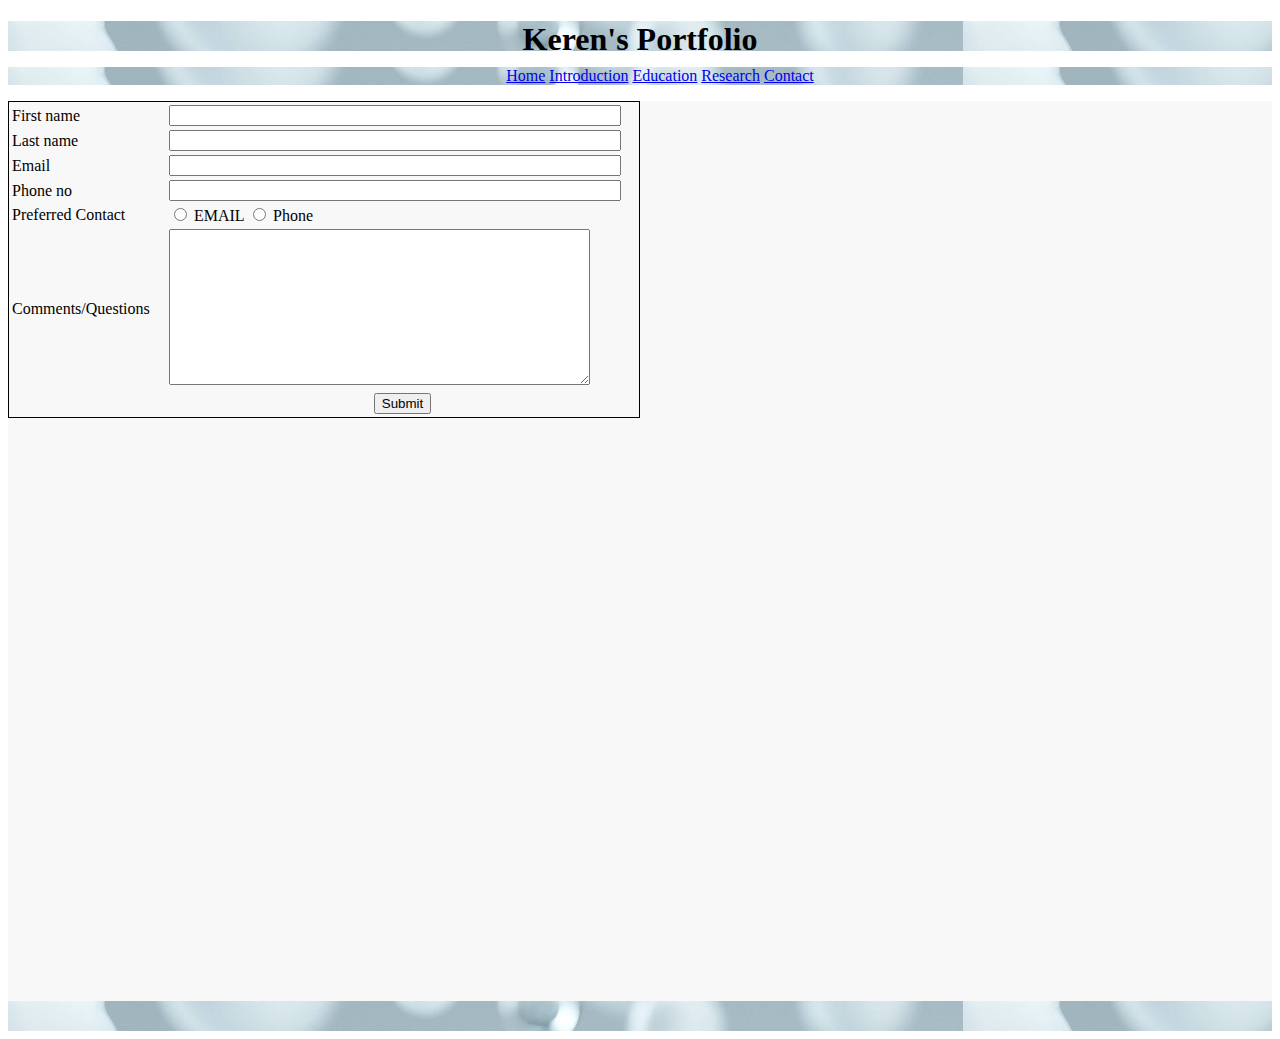
<file: Portfolio/Contact.html>
<!doctype html>
<html lang="en">
<head>
<meta charset="utf-8">
<link rel="shortcut icon" href="test_tube.ico" type="image/x-icon">
<title>Keren-Contact</title>
<link href="css/my_style.css" rel="stylesheet" type="text/css">
<link href="css/img_style.css" rel="stylesheet" type="text/css">
</head>

<body>
<div class="">
  <div class="banner">
    <h1>Keren's Portfolio</h1>
  </div>
  <div class="navigation_div">
    <ul style="">
	  <li class="navigation_list"><a href="index.html">Home</a></li>
	  <li class="navigation_list"><a href="Introduction.html">Introduction</a></li>
      <li class="navigation_list"><a href="Education.html">Education</a></li>
      <li class="navigation_list"><a href="Research.html">Research</a></li>
		<li class="navigation_list"><a href="Contact.html">Contact</a></li>
    </ul>
  </div>
  <div class="body">

<form action="Message.html">
  <table class="contact_table">
   <tr>
       <td><label for="fname">First name</label></td>
       <td><input type="text" id="fname" name="fname" class="input_contact"></td>
   </tr>
   <tr>
       <td><label for="lname">Last name </label></td>
       <td><input type="text" id="lname" name="lname" class="input_contact"></td>
   </tr>
   <tr>
       <td><label for="email">Email     </label></td>
       <td><input type="text" id="email" name="email" class="input_contact"></td>
   </tr>
   <tr>
       <td><label for="Phoneno">Phone no</label></td>
       <td><input type="text" id="Phoneno" name="Phoneno" class="input_contact"></td>
   </tr>
   <tr>
       <td><label>Preferred Contact</label></td>
       <td>
           <input type="radio" id="email_radio" name="Preferred_contact_radio" value="email">
           <label for="email_radio">EMAIL</label>
           <input type="radio" id="Phone_radio" name="Preferred_contact_radio" value="Phone">
           <label for="Phone_radio">Phone</label>
       </td>
   </tr>
   <tr>
       <td><label for="comments">Comments/Questions</label></td>
       <td><textarea id="comments" name="Comments" rows="10" cols="50"></textarea></td>
   </tr>
   <tr>
       <td></td>
       <td class="contact_column_button"><input type="submit" id="Submit" name="submit_form"></td>
   </tr>
   </table>
</form>
  </div>
  <div class="banner"></div>
</div>
</body>
</html>
</file>
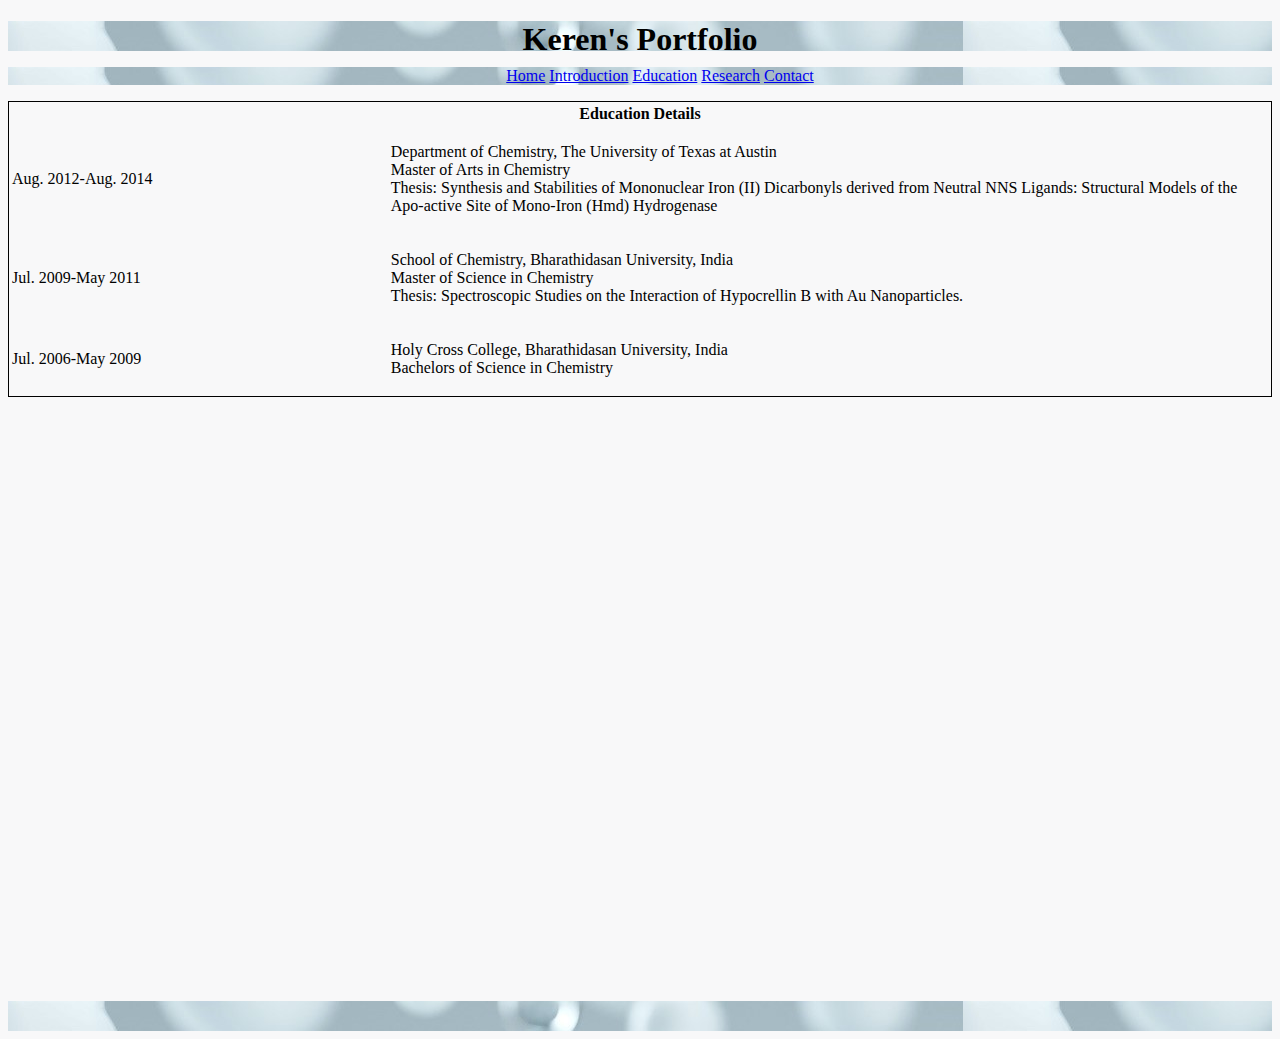
<file: Portfolio/Education.html>
<!doctype html>
<html lang="en">
<head>
<meta charset="utf-8">
<link rel="shortcut icon" href="test_tube.ico" type="image/x-icon">
<title>Keren-Education</title>
<link href="css/my_style.css" rel="stylesheet" type="text/css">
<link href="css/img_style.css" rel="stylesheet" type="text/css">
</head>

<body class="body">
<div class="">
  <div class="banner">
    <h1>Keren's Portfolio</h1>
  </div>
  <div class="navigation_div">
    <ul style="">
	  <li class="navigation_list"><a href="index.html">Home</a></li>
	  <li class="navigation_list"><a href="Introduction.html">Introduction</a></li>
      <li class="navigation_list"><a href="Education.html">Education</a></li>
      <li class="navigation_list"><a href="Research.html">Research</a></li>
		<li class="navigation_list"><a href="Contact.html">Contact</a></li>
    </ul>
  </div>
  <div class="body">
    <table class="education_table_width">
  <tbody>
	  <tr>
      <th colspan="2">Education Details</th>
    </tr>  
    <tr>
      <td class="education_table_column_width">Aug. 2012-Aug. 2014</td>
      <td><p>Department of Chemistry, The University  of Texas at Austin<br>
        Master of Arts in Chemistry<br>
        Thesis: Synthesis and Stabilities of  Mononuclear Iron (II) Dicarbonyls derived from Neutral NNS Ligands: Structural  Models of the Apo-active Site of Mono-Iron (Hmd) Hydrogenase</p></td>
    </tr>
    <tr>
      <td class="education_table_column_width">Jul. 2009-May 2011  </td>
      <td><p>School of Chemistry, Bharathidasan  University, India<br>
        Master of Science in Chemistry<br>
        Thesis: Spectroscopic  Studies on the Interaction of Hypocrellin B with Au Nanoparticles. </p></td>
    </tr>
    <tr>
      <td class="education_table_column_width">Jul. 2006-May 2009</td>
      <td><p>Holy Cross College, Bharathidasan  University, India<br>
        Bachelors  of Science in Chemistry</p></td>
    </tr>
  </tbody>
</table>
  </div>
  <div class="banner"></div>
</div>
</body>
</html>
</file>
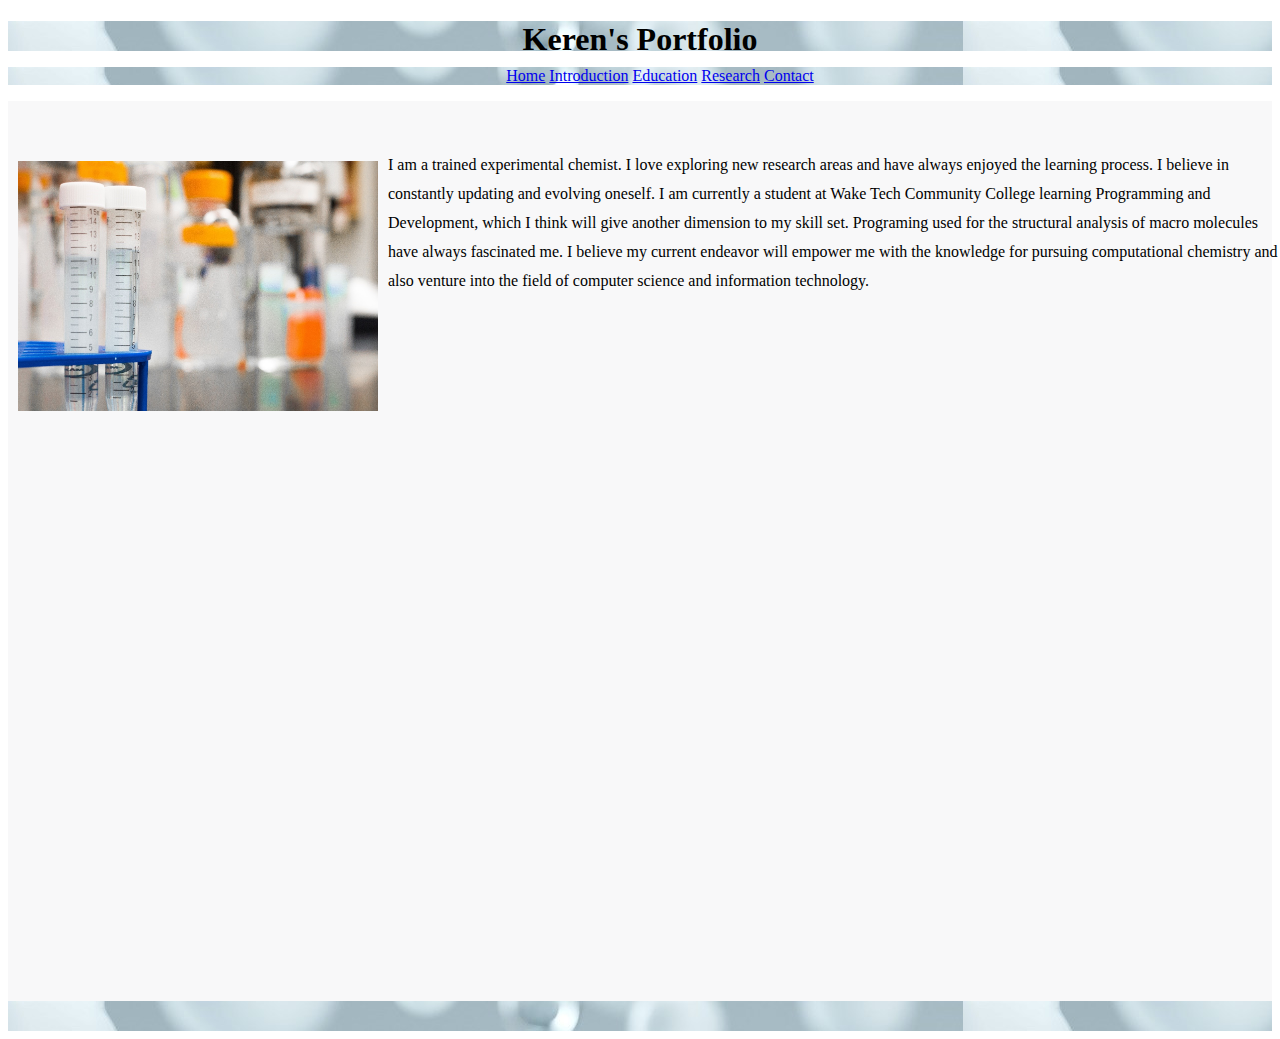
<file: Portfolio/Introduction.html>
<!doctype html>
<html lang="en">
<head>
<meta charset="utf-8">
<link rel="shortcut icon" href="test_tube.ico" type="image/x-icon" >
<title>Keren-Introduction</title>
<link href="css/my_style.css" rel="stylesheet" type="text/css">
<link href="css/img_style.css" rel="stylesheet" type="text/css">
<style>

p.big {
  line-height: 1.8;
}
</style>
</head>

<body>
<div class="">
  <div class="banner"><h1>Keren's Portfolio</h1>
  </div>
  <div class="navigation_div">
    <ul style="">
	  <li class="navigation_list"><a href="index.html">Home</a></li>
	  <li class="navigation_list"><a href="Introduction.html">Introduction</a></li>
      <li class="navigation_list"><a href="Education.html">Education</a></li>
      <li class="navigation_list"><a href="Research.html">Research</a></li>
		<li class="navigation_list"><a href="Contact.html">Contact</a></li>
    </ul>
  </div>
  <div class="body">
	<div class="img_div">
    <p class="big"><img src="assets/pexels_martin.jpg" alt="Photo by Martin Lopez: " width="360" height="250" class="img_float" title="https://www.pexels.com/photo/two-test-tubes-954585/">
I am a trained experimental chemist. I love exploring new research areas and have always enjoyed the learning process. I believe in constantly updating and evolving oneself. I am currently a student at Wake Tech Community College learning Programming and Development, which I think will give another dimension to my skill set. Programing used for the structural analysis of macro molecules have always fascinated me. I believe my current endeavor will empower me with the knowledge for pursuing computational chemistry and also venture into the field of computer science and information technology. 
	  </p></div>
  </div>
  <div class="banner"></div>
</div>
</body>
</html>
</file>
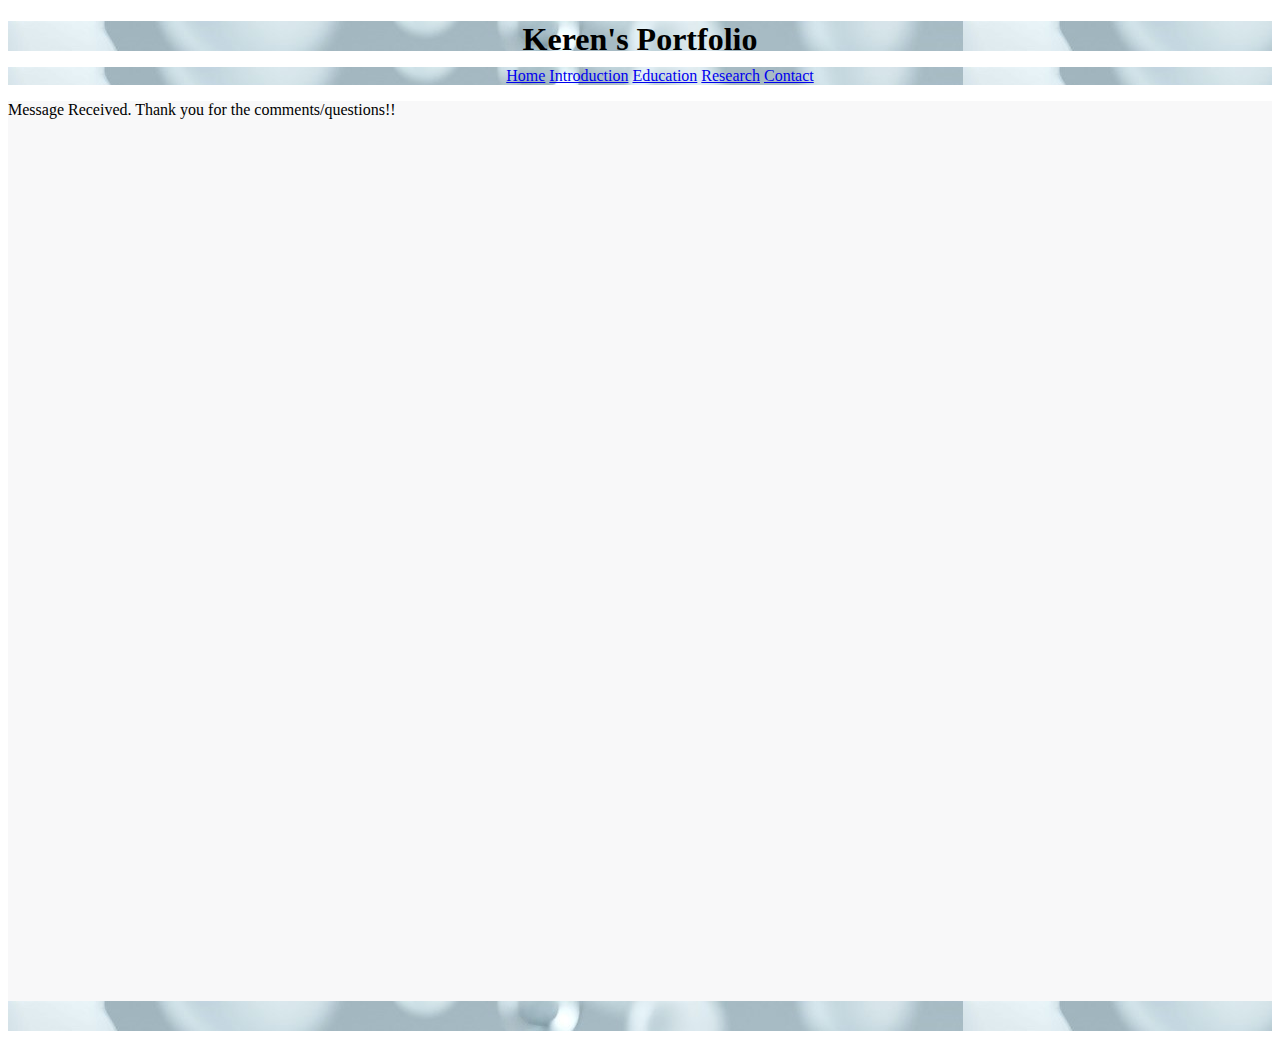
<file: Portfolio/Message.html>
<!doctype html>
<html>
<head>
<meta charset="utf-8">
<link rel="shortcut icon" href="test_tube.ico" type="image/x-icon" />
<title>Keren-Contact</title>
<link href="css/my_style.css" rel="stylesheet" type="text/css">
<link href="css/img_style.css" rel="stylesheet" type="text/css">
</head>

<body>
<div class="">
  <div class="banner">
    <h1>Keren's Portfolio</h1>
  </div>
  <div class="navigation_div">
    <ul style="">
	  <li class="navigation_list"><a href="index.html">Home</a></li>
	  <li class="navigation_list"><a href="Introduction.html">Introduction</a></li>
      <li class="navigation_list"><a href="Education.html">Education</a></li>
      <li class="navigation_list"><a href="Research.html">Research</a></li>
		<li class="navigation_list"><a href="Contact.html">Contact</a></li>
    </ul>
  </div>
  <div class="body">
  Message Received. Thank you for the comments/questions!!
  </div>
  <div class="banner"></div>
</div>
</body>
</html>
</file>
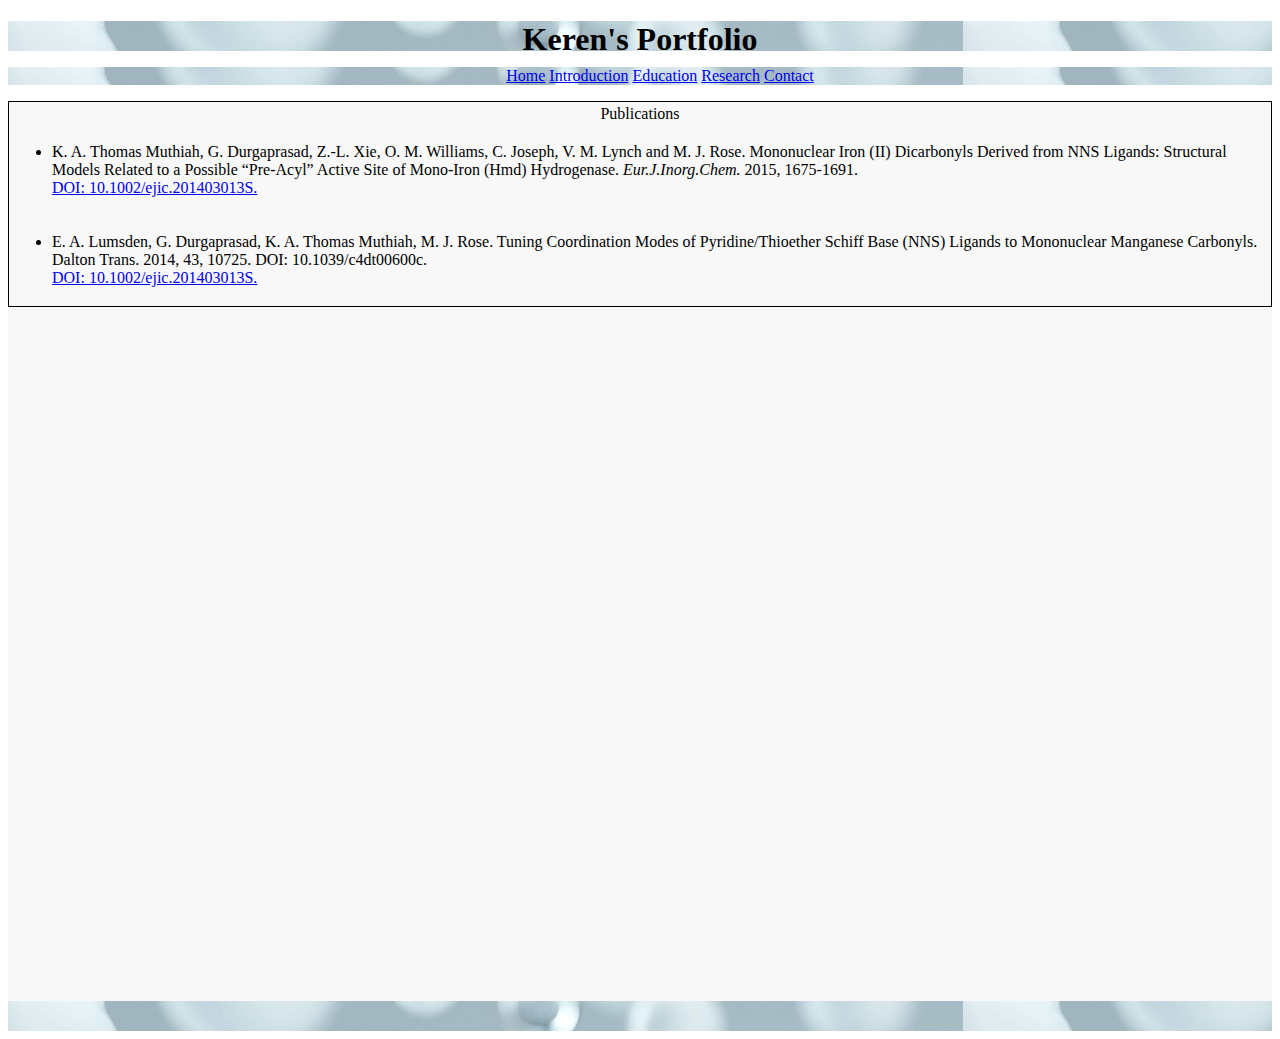
<file: Portfolio/Research.html>
<!doctype html>
<html lang="en">
<head>
<meta charset="utf-8">
<link rel="shortcut icon" href="test_tube.ico" type="image/x-icon">
<title>Keren-Research</title>
<link href="css/my_style.css" rel="stylesheet" type="text/css">
<link href="css/img_style.css" rel="stylesheet" type="text/css">
</head>

<body>
<div class="">
  <div class="banner">
    <h1>Keren's Portfolio</h1>
  </div>
  <div class="navigation_div">
    <ul style="">
	  <li class="navigation_list"><a href="index.html">Home</a></li>
	  <li class="navigation_list"><a href="Introduction.html">Introduction</a></li>
      <li class="navigation_list"><a href="Education.html">Education</a></li>
      <li class="navigation_list"><a href="Research.html">Research</a></li>
		<li class="navigation_list"><a href="Contact.html">Contact</a></li>
    </ul>
  </div>
  <div class="body">
   <table class="research_table_width">
  <tbody>
    <tr>
      <td class="research_table_column">Publications</td>
    </tr>

    <tr>
      <td><ul>
        <li>K.  A. Thomas Muthiah, G. Durgaprasad, Z.-L. Xie, O. M. Williams, C. Joseph, V. M.  Lynch and&nbsp;M. J. Rose. Mononuclear Iron (II) Dicarbonyls Derived from  NNS Ligands: Structural Models Related to a Possible &ldquo;Pre-Acyl&rdquo; Active Site of Mono-Iron  (Hmd) Hydrogenase.&nbsp;<em>Eur.J.Inorg.Chem.</em>&nbsp;2015, 1675-1691.&nbsp;<br>
        <a href="http://onlinelibrary.wiley.com/doi/10.1002/ejic.201403013/full" title="NNS Hydrogenase, EJIC">DOI:&nbsp;10.1002/ejic.201403013S.</a></li></ul></td>
    </tr>
	 <tr>
      <td><ul>
		  <li>E. A. Lumsden, G. Durgaprasad, K. A. Thomas Muthiah, M. J. Rose. Tuning Coordination Modes of Pyridine/Thioether Schiff Base (NNS) Ligands to Mononuclear Manganese Carbonyls. Dalton Trans. 2014, 43, 10725. DOI: 10.1039/c4dt00600c.<br>
		  <a href="https://pubs.rsc.org/en/content/articlelanding/2014/dt/c4dt00600c/unauth" title="NNS/Manganese">DOI:&nbsp;10.1002/ejic.201403013S.</a>
		  </li></ul></td>
    </tr>
  </tbody>
</table>

  </div>
  <div class="banner"></div>
</div>
</body>
</html>
</file>
<file: Portfolio/css/my_style.css>
@charset "utf-8";
.navigation_list    {
    display: inline;
    border-style:  none;
    color: #070707;
    text-align: center;
}
.banner {
    margin-bottom: 0;
    background-color: #99CFD5;
    max-height: 200px;
    height: 30px;
    background-image: url(../assets/koi_2.jpg);
    text-align: center;
}
.navigation_div {
    background-color: #1FC0CD;
    margin-top: 0;
    text-align: center;
    border-collapse: collapse;
    float: none;
    background-image: url(../assets/koi_2.jpg);
}

.body {
    background-color: #F8F8F9;
	min-height: 100vh;
}


.body_index {
    min-height: 100vh;
    text-align: center;
    background-image: url(../assets/koi_3.jpg);
}

.div {
}
.footer {
    background-color: #99CFD5;
}

.div_index_center{
	position: relative;
	left:35px;
	top: 150px;
}

.input_contact {
    width : 95%
}

.education_table_column_width {
    width: 30%;
}

.education_table_width {
    width: 100%;
    border: 1px solid;
}

.research_table_width {
    width: 100%;
    border: 1px solid;
}

.research_table_column {
    text-align:center;
 
}

.contact_table {
    border:1px solid;
    width :50%
}

.contact_column_button{
    text-align:center;
    column-span:all;
}
</file>
<file: Portfolio/css/img_style.css>
@charset "utf-8";
.img_float {
    margin-top: 10px;
    margin-right: 10px;
    margin-bottom: 10px;
    float: none;




}
.img_float_right {
    margin-top: 10px;
    margin-left: 10px;
    margin-bottom: 10px;

}



@media screen and (min-width:481px){
.img_float {
    float: left;
    margin-top: 10px;
    margin-right: 10px;
    margin-bottom: 10px;

}
.img_float_right {
    float: right;

}

	.img_div {
		position: relative;
		left:10px;
		top:50px;
	}

}
</file>
